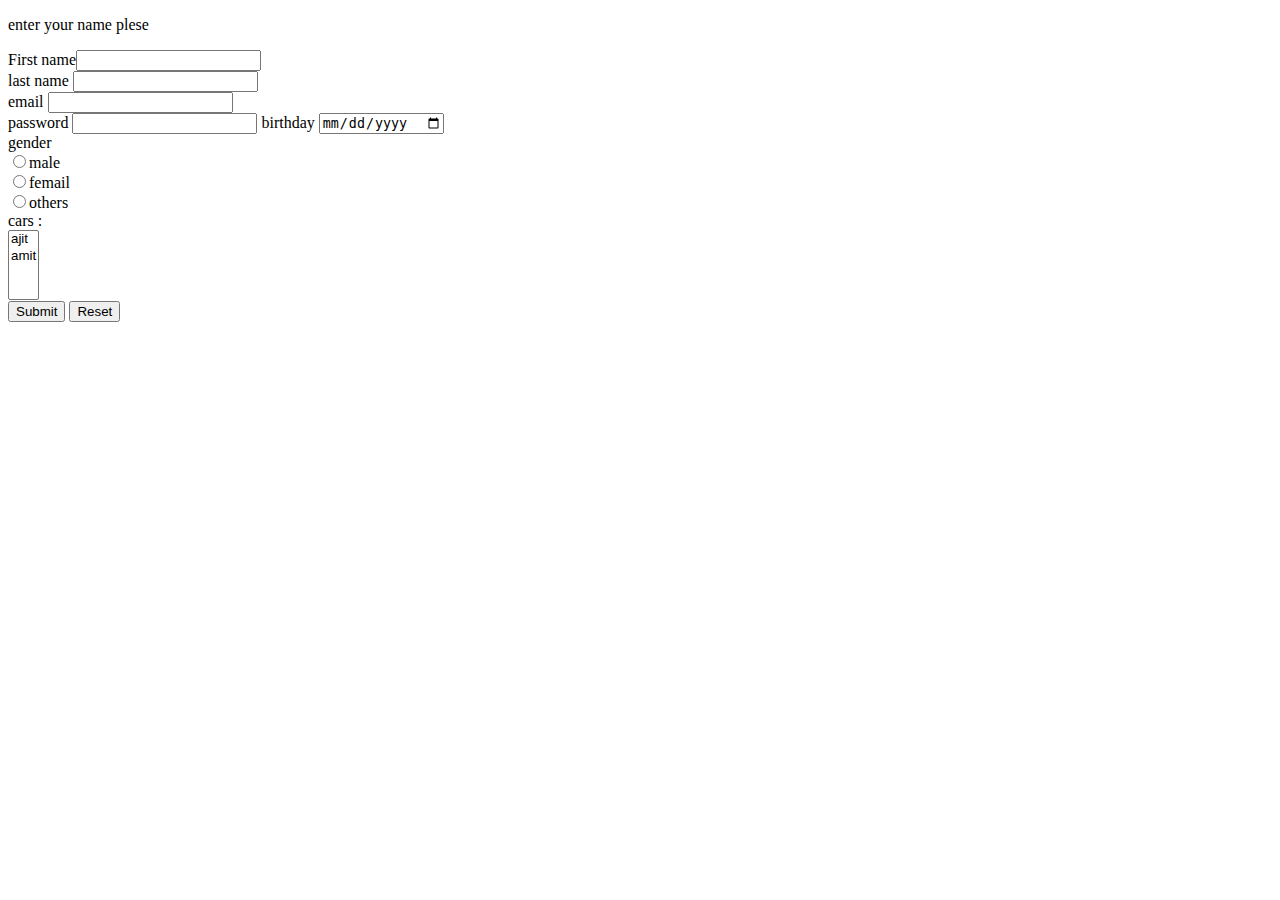
<file: register.html>
<!DOCTYPE html> <!-- it tells the browser that this file is HTML5  -->
<html>
<head>
    <title>register</title>
</head>
<body>
    
<div>
    <form method="GET"><!--how to send form-data after filling the form and pressing summit 
        and (GET) is a method in which the data is stored in URL(don't send sensitive information)-->
        <p>enter your name plese</p>
        <span> First name</span><input type="text" name="firstname"><br><!--create a place in memory called first name and 
            store firstname of the person filling form in that memory place-->
        last name <input type="text" name="lastname"><br>
        email <input type="email" name="email" required ><br>
        password <input type="password" name="password" minlength="9">
        birthday <input type="date" name="birthday"><br>
        gender <br>
         <input type="Radio" name="gender" value="male">male <br><!--radio says browser create a button and select only one 
            from a radio groups(many radio buttons) which have same name()name attribute-->
         <input type="Radio" name="gender" value="femail">femail <br><!--value returns the text femail to the browser when user selects femail-->
         <input type="Radio" name="gender" value="others">others<br>
         cars : <br>
         <!-------------------------------------------------------------------------------------------------------->
         <select multiple><!--itt creates the drop down menu-->
             <option value="ajit" name="ajit" value="ajit">ajit</option><!--first value is creating option as ajit second value id returning text "ajit" to server-->
             <option value="amit" name="amit" value="amit">amit</option>
         </select><br>
         <input type="submit">
        <input type="reset">
    </form>
</div>
</body>
</html>
</file>
